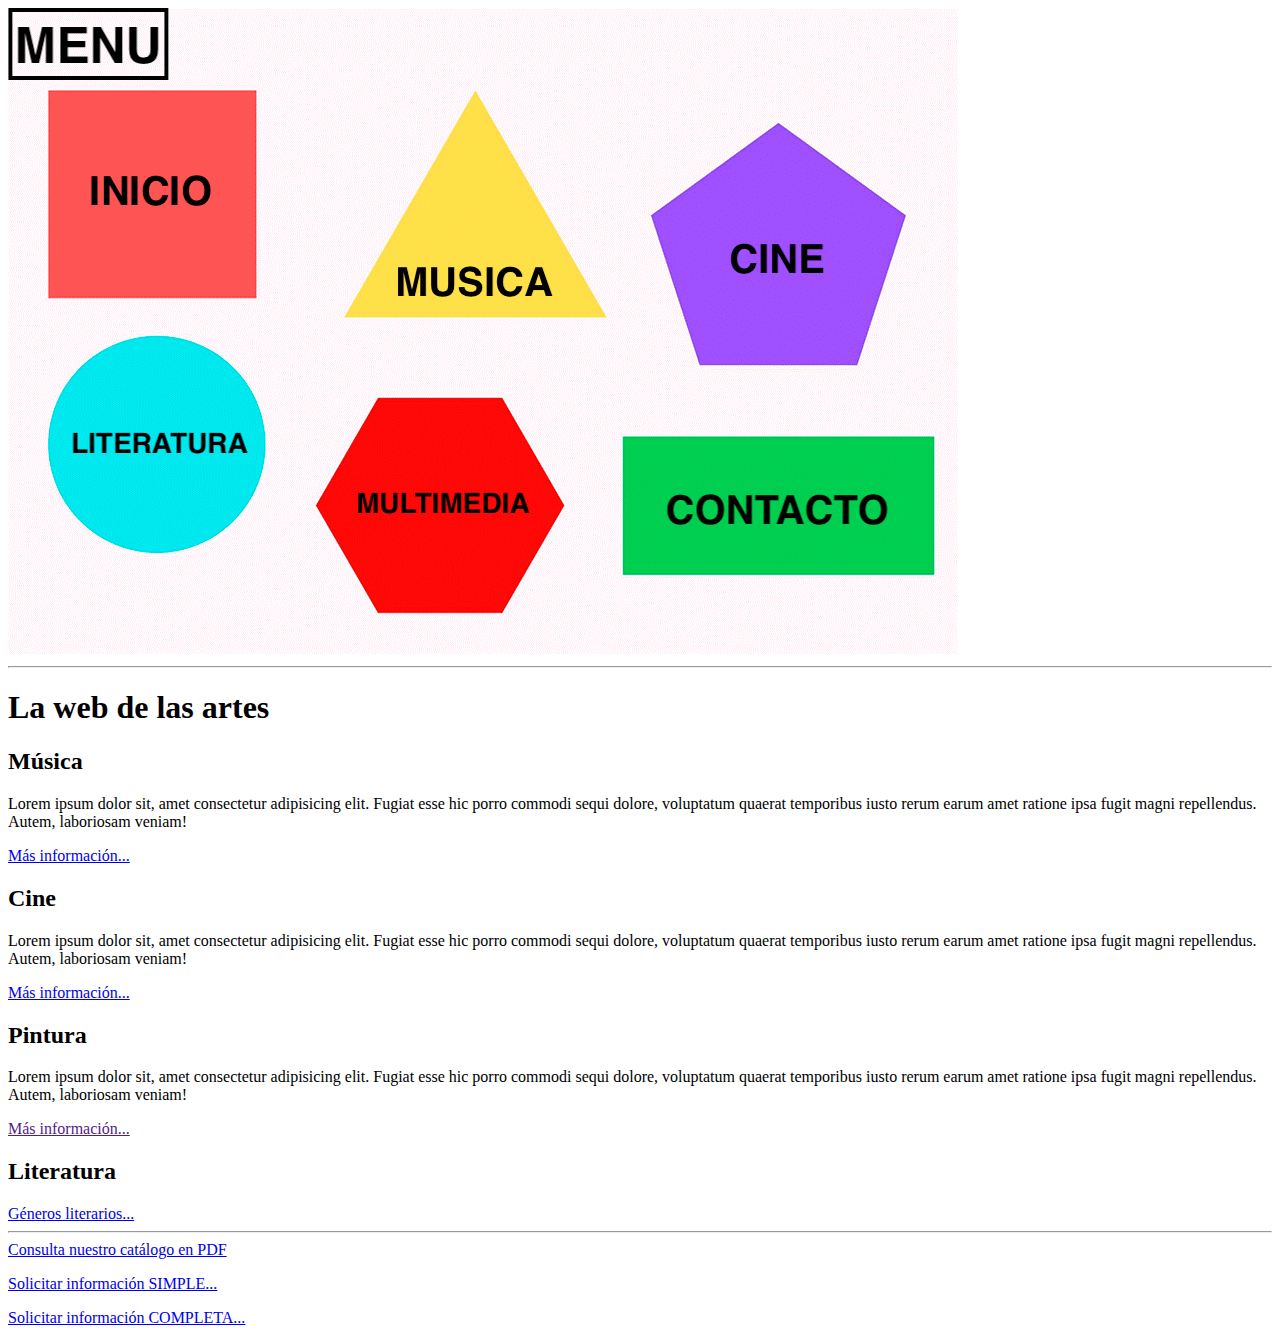
<file: index.html>
<!DOCTYPE html>
<html lang="en">
<!--Oscar Pérez López -->
<head>
    <meta charset="UTF-8">
    <meta http-equiv="X-UA-Compatible" content="IE=edge">
    <link rel="sortcut icon" href="img/favicon-96x96.png">
    <title>La web del arte</title>
    <script src="js/pintura.js"></script>
</head>

<body>
    <div>
        <img src="img/figuras-menu.png" usemap="#image-map">
        <map name="image-map">
            <area alt="Inicio" title="Inicio" href="index.html" coords="40,82,249,290" shape="rect">
            <area alt="Música" title="Música" href="html/musica.html" coords="338,308,467,80,599,309" shape="poly">
            <area alt="Cine" title="Cine" href="html/cine.html" coords="645,209,770,115,899,208,850,358,692,359"
                shape="poly">
            <area alt="Literatura" title="Literatura" href="html/literatura.html" coords="149,437,108" shape="circle">
            <area alt="Multimedia" title="Multimedia" href="html/multimedia.html"
                coords="309,497,370,604,496,605,557,497,495,390,372,389" shape="poly">
            <area alt="Contacto" title="Contacto" href="html/contacto.html" coords="615,427,926,566" shape="rect">
        </map>
        <hr>
    </div>
    <h1>La web de las artes</h1>
    <h2>Música</h2>
    <p>Lorem ipsum dolor sit, amet consectetur adipisicing elit.
        Fugiat esse hic porro commodi sequi dolore,
        voluptatum quaerat temporibus iusto rerum earum amet ratione ipsa fugit magni repellendus.
        Autem, laboriosam veniam!
    </p>
    <a href="html/musica.html">Más información...</a>
    <h2>Cine</h2>
    <p>Lorem ipsum dolor sit, amet consectetur adipisicing elit.
        Fugiat esse hic porro commodi sequi dolore,
        voluptatum quaerat temporibus iusto rerum earum amet ratione ipsa fugit magni repellendus.
        Autem, laboriosam veniam!
    </p>
    <a href="html/cine.html">Más información...</a>
    <h2>Pintura</h2>
    <p>Lorem ipsum dolor sit, amet consectetur adipisicing elit.
        Fugiat esse hic porro commodi sequi dolore,
        voluptatum quaerat temporibus iusto rerum earum amet ratione ipsa fugit magni repellendus.
        Autem, laboriosam veniam!
    </p>
    <a href="" onclick="pintura()">Más información...</a>
    <h2>Literatura</h2>
    <a href="html/literatura.html" target="blank">Géneros literarios...</a>
    <hr>
    <a href="pdf/Cerebro-y-musica.pdf" target="blank">Consulta nuestro catálogo en PDF</a>
    <p>
        <a href="mailto:nombre@direccion.com?subject=Solicitud de más información">Solicitar información SIMPLE...</a>
    </p>
    <p>
        <a href="mailto:nombre@direccion.com?body=Estaría interesado en recibir más información sobre sus productos">Solicitar
            información COMPLETA...</a>
    </p>

</body>

</html>
</file>
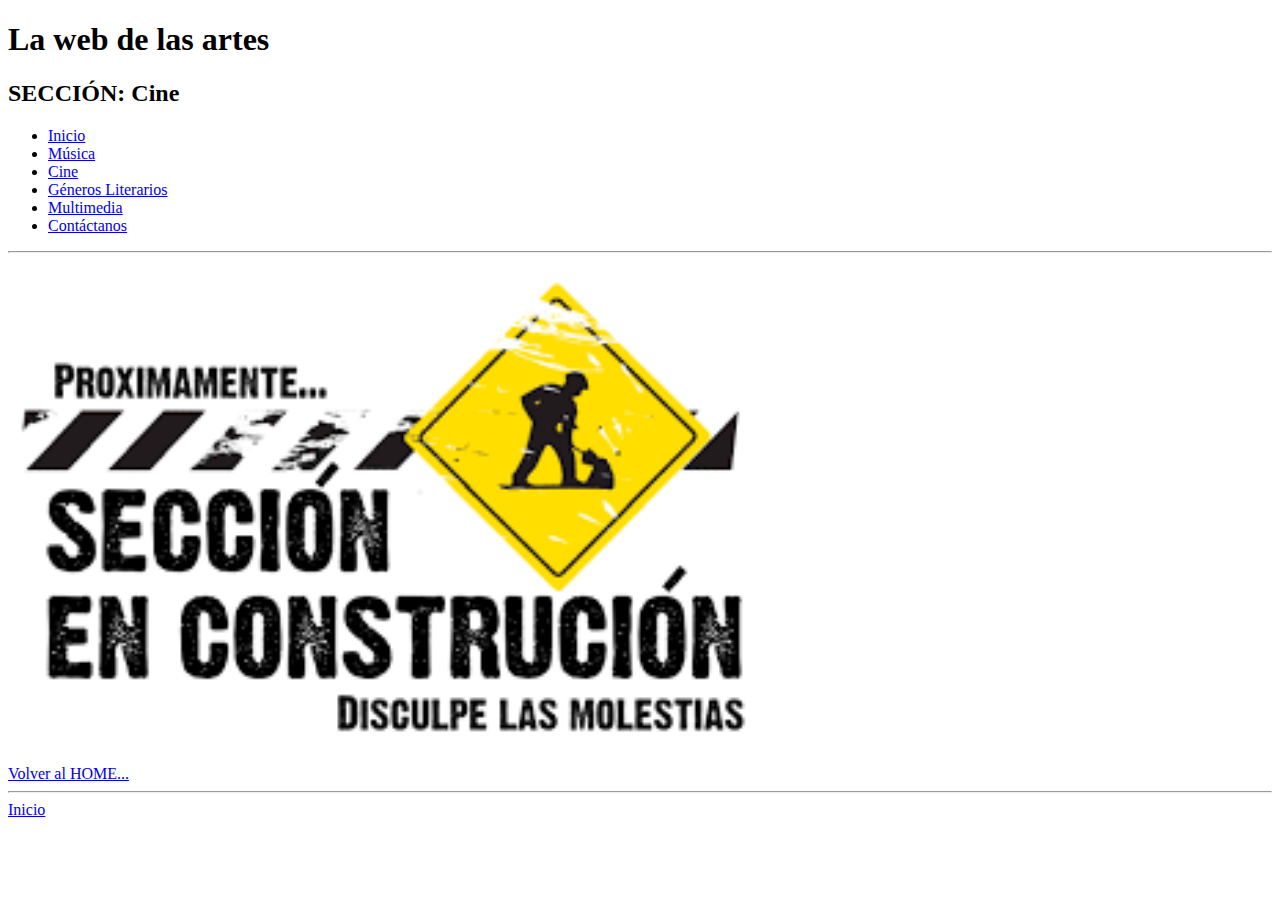
<file: html/cine.html>
<!DOCTYPE html>
<html lang="en">
    <!--Oscar Pérez López -->
<head>
    <meta charset="UTF-8">
    <meta http-equiv="X-UA-Compatible" content="IE=edge">
    <link rel="sortcut icon" href="../img/favicon-96x96.png">
    <title>La web del arte</title>
    <a name="Inicio"></a>

</head>
<body>
    <h1> La web de las artes</h1>
    <h2>SECCIÓN: Cine</h2>
    <ul> 
        <li><a href="../index.html">Inicio</a></li>
        <li><a href="../html/musica.html">Música</a></li>
        <li><a href="../html/cine.html">Cine</a></li>
        <li><a href="../html/literatura.html">Géneros Literarios</a></li>
        <li><a href="../html/multimedia.html">Multimedia</a></li>
        <li><a href="../html/contacto.html">Contáctanos</a></li>
    </ul>
    <hr>
    <img src="../img/seccionConstruccion.png" alt="Sección en Construcción" height="500px">
    <br />
    <a href="../index.html">Volver al HOME...</a>
    <hr>
    <a href="#Inicio">Inicio</a>

</body>
</html>
</file>
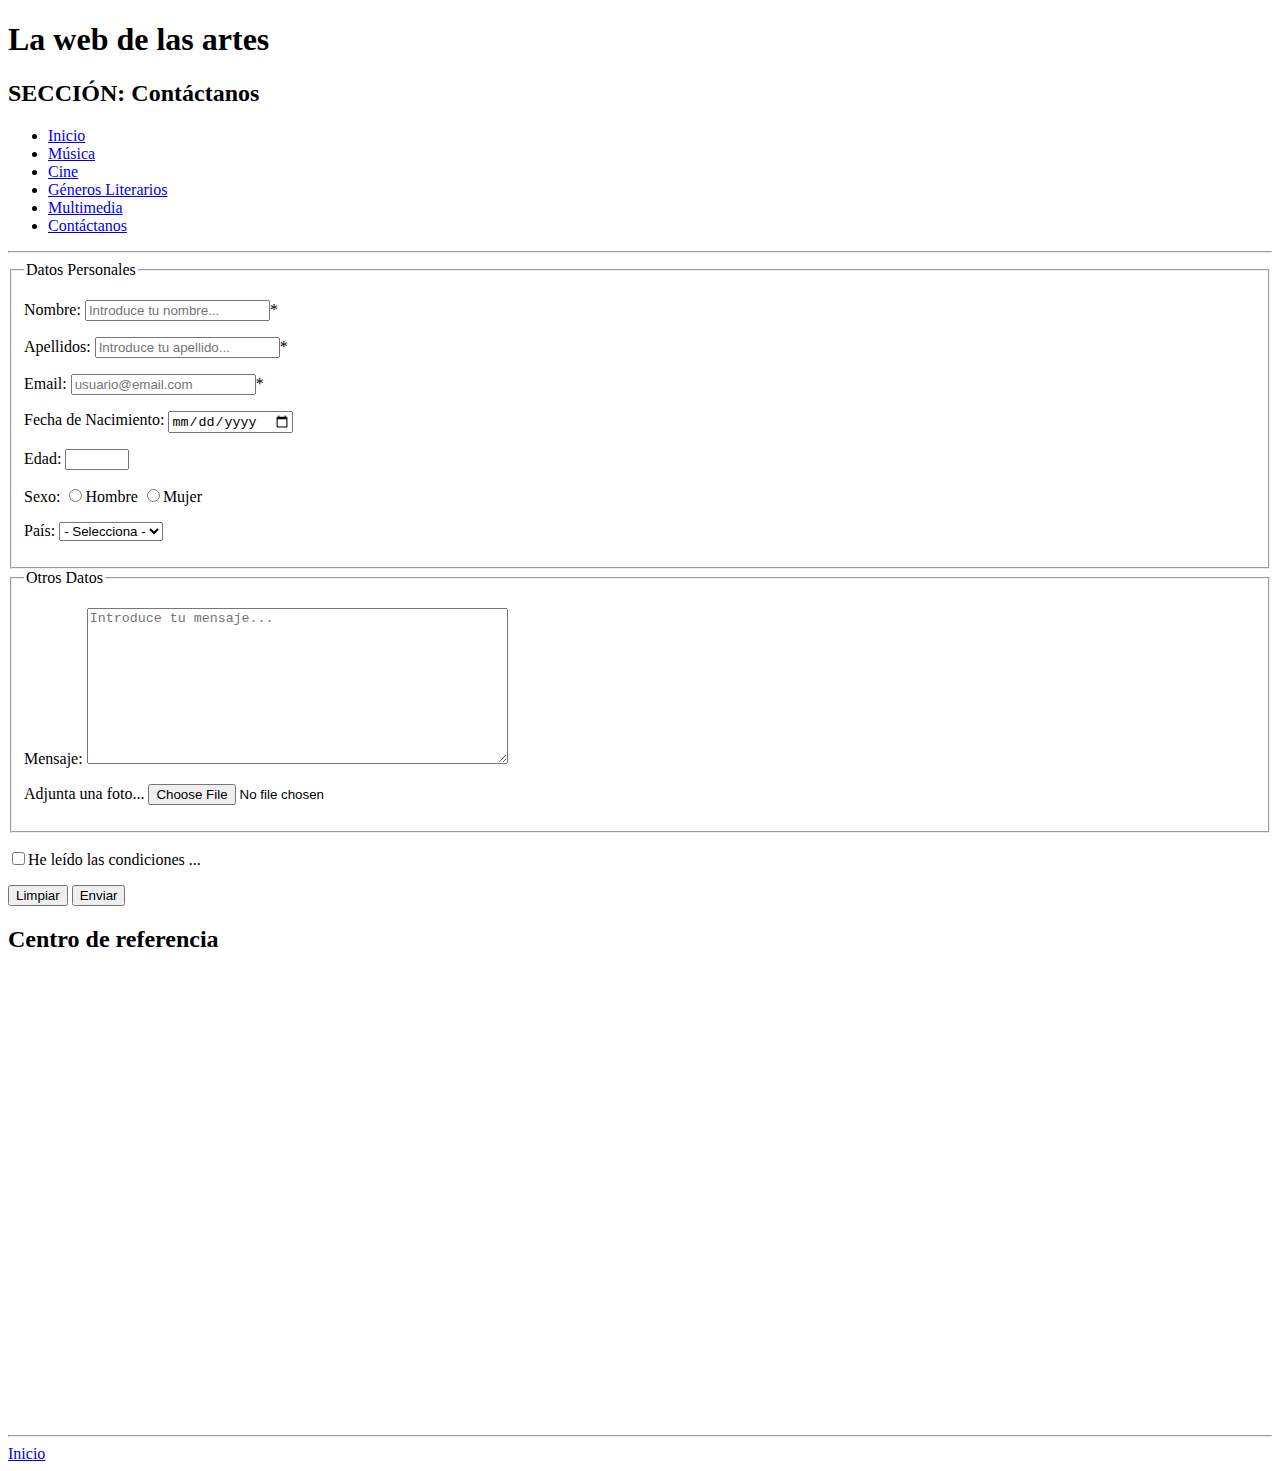
<file: html/contacto.html>
<!DOCTYPE html>
<html lang="en">
<!--Oscar Pérez López -->
<head>
    <meta charset="UTF-8">
    <meta http-equiv="X-UA-Compatible" content="IE=edge">
    <link rel="sortcut icon" href="../img/favicon-96x96.png">
    <title>La web del arte</title>
    <a name="Inicio"></a>
</head>

<body>
    <div id="head">
        <h1>La web de las artes</h1>
        <div id="menu">
            <h2>SECCIÓN: Contáctanos</h2>
            <ul>
                <li><a href="../index.html">Inicio</a></li>
                <li><a href="../html/musica.html">Música</a></li>
                <li><a href="../html/cine.html">Cine</a></li>
                <li><a href="../html/literatura.html">Géneros Literarios</a></li>
                <li><a href="../html/multimedia.html">Multimedia</a></li>
                <li><a href="../html/contacto.html">Contáctanos</a></li>
            </ul>
            <hr>
        </div>
    </div>
    <div id="body">
        <div id="formulario">
            <form action="../php/referencia.php" enctype="multipart/form-data" method="post">
                <fieldset>
                    <legend>Datos Personales</legend>
                    <p><label for="nombre">Nombre:</label>
                        <input type="text" id="nombre" name="nombre" placeholder="Introduce tu nombre..." required>*
                        <br />
                    <p><label for="apellidos">Apellidos:</label>
                        <input type="text" id="apellidos" name="apellidos" placeholder="Introduce tu apellido..."
                            required>*
                    </p>
                    <p><label for="email">Email:</label>
                        <input type="email" id="email" name="email" placeholder="usuario@email.com" required>*
                    </p>
                    <p><label for="fechanacimiento">Fecha de Nacimiento:</label>
                        <input type="date" id="fechanacimiento" name="fechanacimiento">
                    </p>
                    <p><label for="edad">Edad:</label>
                        <input type="number" id="edad" name="edad" max="100" min="1">
                    </p>
                    <p><label for="sexo">Sexo:</label>
                        <input type="radio" id="sexo" name="sexo" value="hombre">Hombre
                        <input type="radio" id="sexo" name="sexo" value="hombre">Mujer
                    </p>
                    <p><label for="pais">País:</label>
                        <select id="pais" name="pais">
                            <option value="" selected="selected"> - Selecciona - </option>
                            <option value="España">España</option>
                            <option value="Francia">Francia</option>
                            <option value="Portugal">Portugal</option>
                            <option value="Italia">Italia</option>
                        </select>
                </fieldset>
                <fieldset>
                    <legend>Otros Datos</legend>
                    <p><label for="mensaje">Mensaje:</label>
                        <textarea id="mensaje" name="mensaje" placeholder="Introduce tu mensaje..." rows="10"
                            cols="50"></textarea>
                    </p>
                    <p><label for="foto">Adjunta una foto...</label>
                        <input type="file" id="foto" name="foto">
                    </p>
                </fieldset>
                <p>
                    <input type="checkbox">He leído las condiciones ...
                </p>
                <input type="reset" value="Limpiar">
                <input type="submit" value="Enviar" target="_blank">
            </form>
        </div>
        <div id="mapa">
            <h2>Centro de referencia</h2>
            <iframe
                src="https://www.google.com/maps/embed?pb=!1m14!1m8!1m3!1d14031.118932241417!2d-16.2832682!3d28.4560556!3m2!1i1024!2i768!4f13.1!3m3!1m2!1s0x0%3A0xab9f2a74d9e68b51!2sCIFP%20C%C3%A9sar%20Manrique!5e0!3m2!1ses!2ses!4v1666193709383!5m2!1ses!2ses"
                width="600" height="450" style="border:0;" allowfullscreen="" loading="lazy"
                referrerpolicy="no-referrer-when-downgrade">
            </iframe>
        </div>
    </div>
    <div>
        <hr>
        <a href="#Inicio">Inicio</a>
    </div>
</body>

</html>
</file>
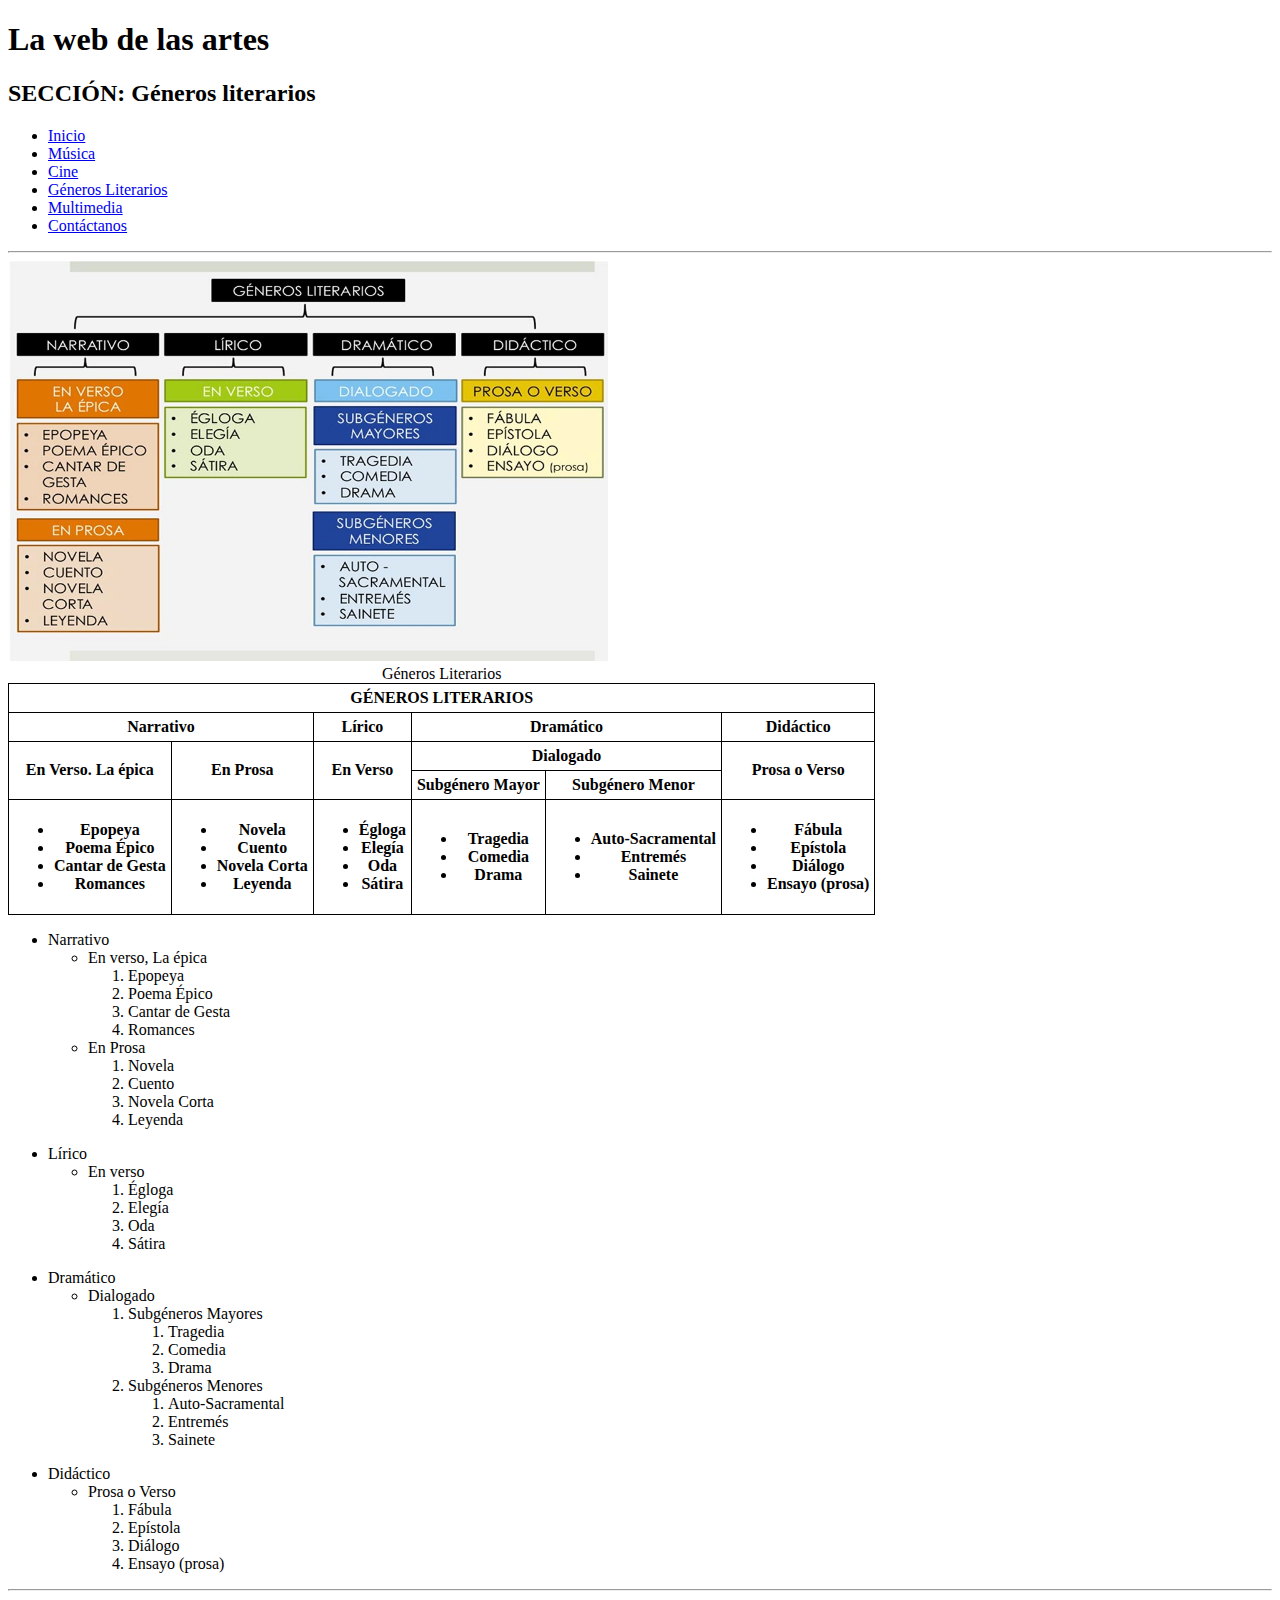
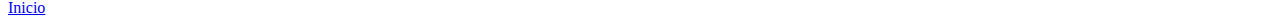
<file: html/literatura.html>
<!DOCTYPE html>
<html lang="en">
<!--Oscar Pérez López -->
<head>
    <meta charset="UTF-8">
    <meta http-equiv="X-UA-Compatible" content="IE=edge">
    <link rel="sortcut icon" href="../img/favicon-96x96.png">
    <link rel="stylesheet" href="../css/estilotabla.css">
    <title>La web del arte</title>
    <a name="Inicio"></a>
</head>

<body>
    <h1> La web de las artes</h1>
    <h2>SECCIÓN: Géneros literarios</h2>
    <ul>
        <li><a href="../index.html">Inicio</a></li>
        <li><a href="../html/musica.html">Música</a></li>
        <li><a href="../html/cine.html">Cine</a></li>
        <li><a href="../html/literatura.html">Géneros Literarios</a></li>
        <li><a href="../html/multimedia.html">Multimedia</a></li>
        <li><a href="../html/contacto.html">Contáctanos</a></li>
    </ul>
    <hr>
    <img src="../img/géneros-literarios.jpg" alt="Géneros literarios" height="400px">
    <table>
        <caption>Géneros Literarios</caption>
        <tr>
            <td colspan="6">GÉNEROS LITERARIOS</td>
        </tr>
        <tr>
            <td colspan="2">Narrativo</td>
            <td>Lírico</td>
            <td colspan="2">Dramático</td>
            <td>Didáctico</td>
        </tr>
        <tr>
            <td rowspan="2">En Verso. La épica</td>
            <td rowspan="2">En Prosa</td>
            <td rowspan="2">En Verso</td>
            <td colspan="2">Dialogado</td>
            <td rowspan="2">Prosa o Verso</td>
        </tr>
        <tr>
            <td>Subgénero Mayor</td>
            <td>Subgénero Menor</td>
        </tr>
        <tr>
            <td>
                <ul>
                    <li>Epopeya</li>
                    <li>Poema Épico</li>
                    <li>Cantar de Gesta</li>
                    <li>Romances</li>
                </ul>
            </td>
            <td>
                <ul>
                    <li>Novela</li>
                    <li>Cuento</li>
                    <li>Novela Corta</li>
                    <li>Leyenda</li>
                </ul>
            </td>
            <td>
                <ul>
                    <li>Égloga</li>
                    <li>Elegía</li>
                    <li>Oda</li>
                    <li>Sátira</li>
                </ul>
            </td>
            <td>
                <ul>
                    <li>Tragedia</li>
                    <li>Comedia</li>
                    <li>Drama</li>
                </ul>
            </td>
            <td>
                <ul>
                    <li>Auto-Sacramental</li>
                    <li>Entremés</li>
                    <li>Sainete</li>
                </ul>
            </td>
            <td>
                <ul>
                    <li>Fábula</li>
                    <li>Epístola</li>
                    <li>Diálogo</li>
                    <li>Ensayo (prosa)</li>
                </ul>
            </td>
        </tr>
    </table>
    <ul>
        <li>Narrativo</li>
        <ul>
            <li>En verso, La épica</li>
            <ol>
                <li>Epopeya</li>
                <li>Poema Épico</li>
                <li>Cantar de Gesta</li>
                <li>Romances</li>
            </ol>
            <li>En Prosa</li>
            <ol>
                <li>Novela</li>
                <li>Cuento</li>
                <li>Novela Corta</li>
                <li>Leyenda</li>
            </ol>
        </ul>
    </ul>
    <ul>
        <li>Lírico</li>
        <ul>
            <li>En verso</li>
            <ol>
                <li>Égloga</li>
                <li>Elegía</li>
                <li>Oda</li>
                <li>Sátira</li>
            </ol>
        </ul>
    </ul>
    <ul>
        <li>Dramático</li>
        <ul>
            <li>Dialogado</li>
            <ol>
                <li>Subgéneros Mayores</li>
                <ol>
                    <li>Tragedia</li>
                    <li>Comedia</li>
                    <li>Drama</li>
                </ol>
                <li>Subgéneros Menores</li>
                <ol>
                    <li>Auto-Sacramental</li>
                    <li>Entremés</li>
                    <li>Sainete</li>
                </ol>
            </ol>
        </ul>
    </ul>
    <ul>
        <li>Didáctico</li>
        <ul>
            <li>Prosa o Verso</li>
            <ol>
                <li>Fábula</li>
                <li>Epístola</li>
                <li>Diálogo</li>
                <li>Ensayo (prosa)</li>
            </ol>
        </ul>
    </ul>
    <hr>
    <a href="#Inicio">Inicio</a>

</body>

</html>
</file>
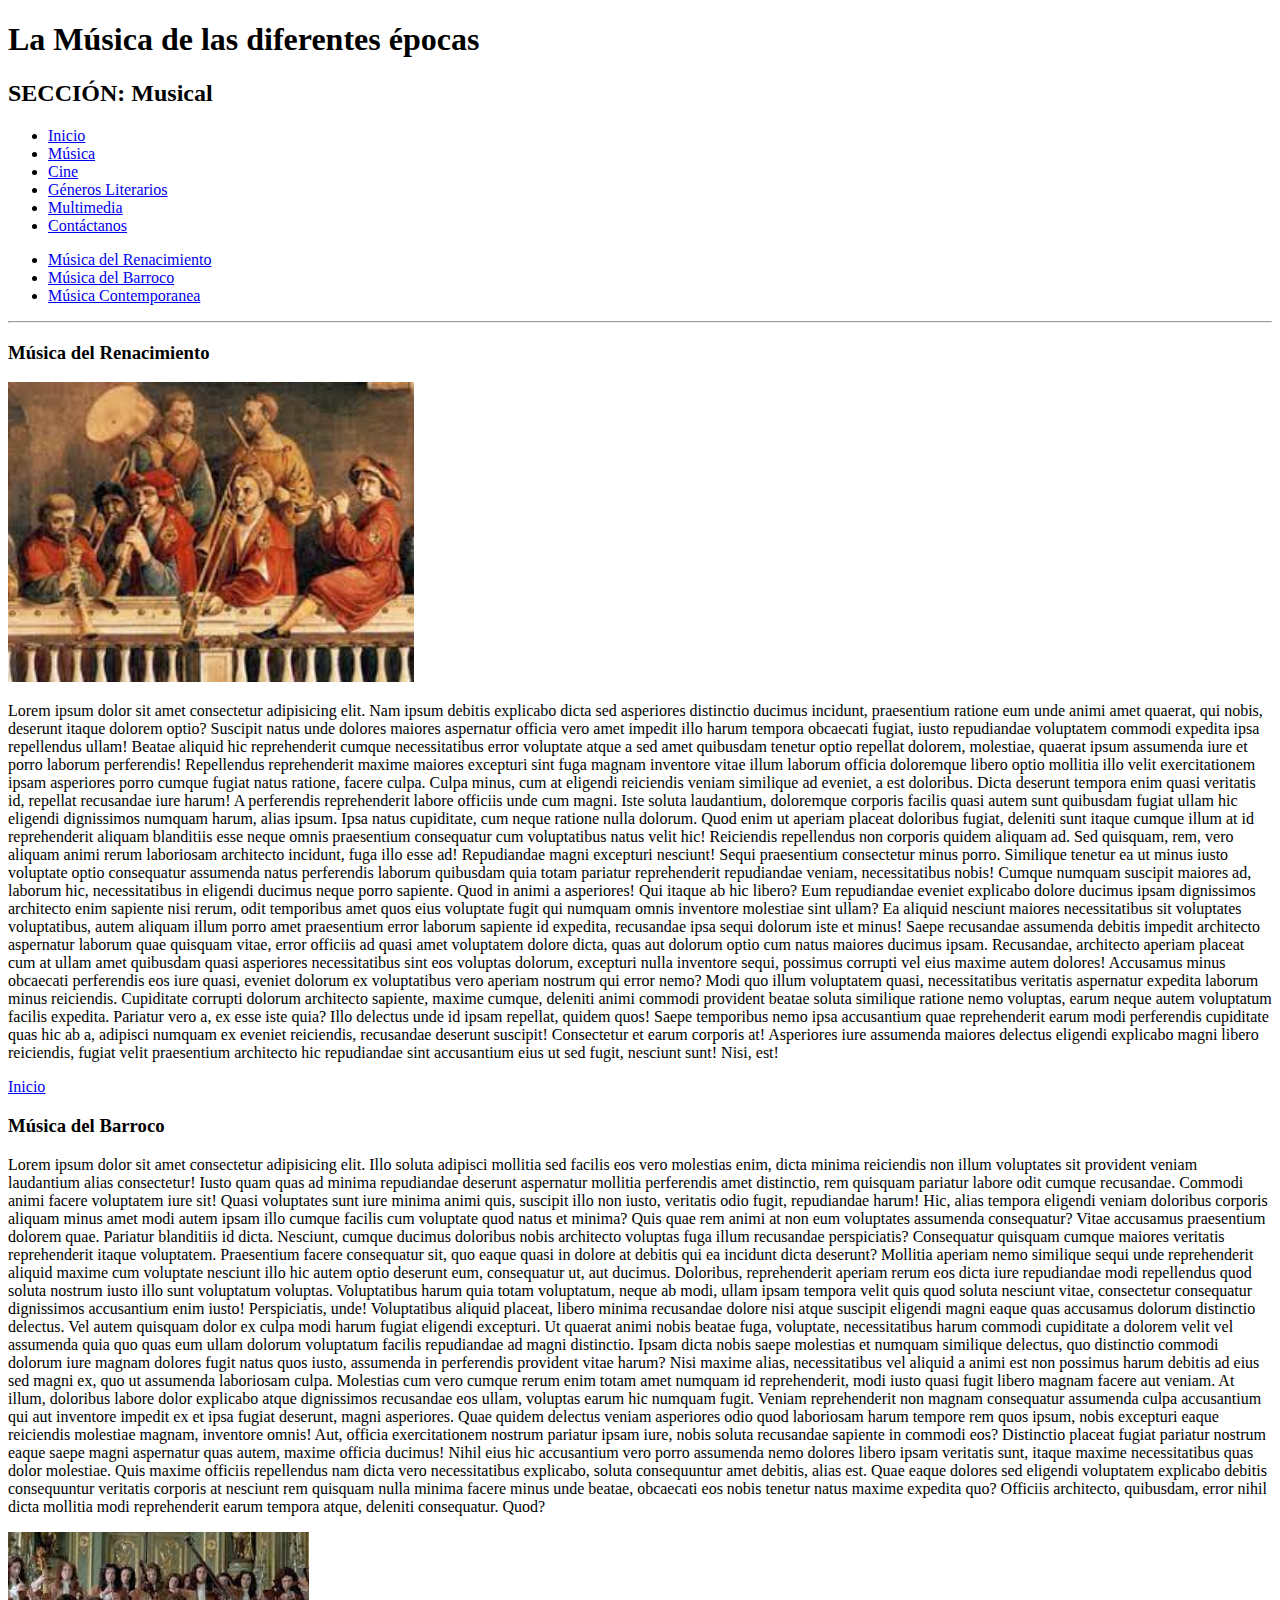
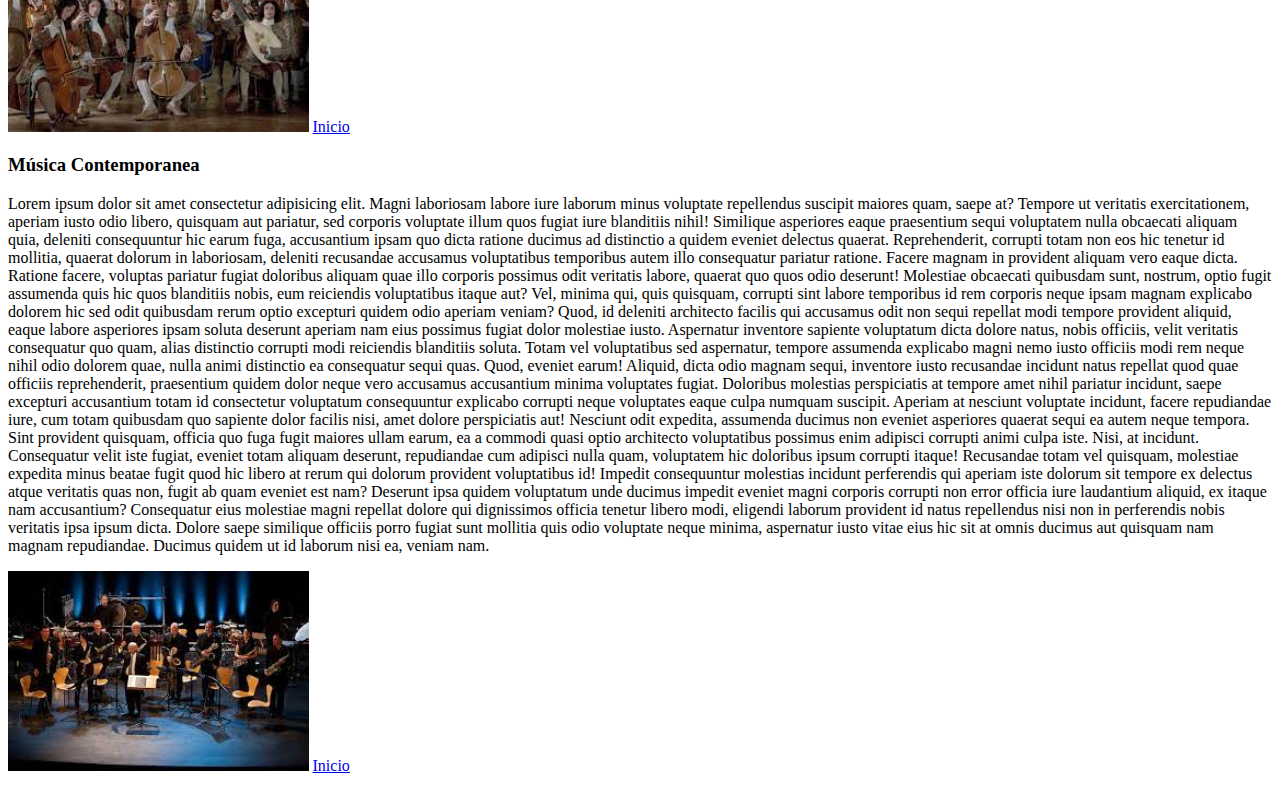
<file: html/musica.html>
<!DOCTYPE html>
<html lang="en">
    <!--Oscar Pérez López -->
<head>
    <meta charset="UTF-8">
    <meta http-equiv="X-UA-Compatible" content="IE=edge">
    <link rel="sortcut icon" href="../img/favicon-96x96.png">
    <title>La web del arte</title>
    <a name="Inicio"></a>
</head>
<body>
    <h1>La Música de las diferentes épocas</h1>
    <h2>SECCIÓN: Musical</h2>
    <ul> 
        <li><a href="../index.html">Inicio</a></li>
        <li><a href="../html/musica.html">Música</a></li>
        <li><a href="../html/cine.html">Cine</a></li>
        <li><a href="../html/literatura.html">Géneros Literarios</a></li>
        <li><a href="../html/multimedia.html">Multimedia</a></li>
        <li><a href="../html/contacto.html">Contáctanos</a></li>
    </ul>
    <ul>
        <li><a href="#Música del Renacimiento">Música del Renacimiento</a></li>
        <li><a href="#Música del Barroco">Música del Barroco</a></li>
        <li><a href="#Música Contemporanea">Música Contemporanea</a></li>
    </ul>
    <hr>
    <h3><a name="Música del Renacimiento"></a>Música del Renacimiento</h3>
    <img src="../img/musicaRenacimiento.jpeg" alt="musicaRenacimiento" height="300px">
    <p>Lorem ipsum dolor sit amet consectetur adipisicing elit. Nam ipsum debitis explicabo dicta sed asperiores distinctio ducimus incidunt, praesentium ratione eum unde animi amet quaerat, qui nobis, deserunt itaque dolorem optio? Suscipit natus unde dolores maiores aspernatur officia vero amet impedit illo harum tempora obcaecati fugiat, iusto repudiandae voluptatem commodi expedita ipsa repellendus ullam! Beatae aliquid hic reprehenderit cumque necessitatibus error voluptate atque a sed amet quibusdam tenetur optio repellat dolorem, molestiae, quaerat ipsum assumenda iure et porro laborum perferendis! Repellendus reprehenderit maxime maiores excepturi sint fuga magnam inventore vitae illum laborum officia doloremque libero optio mollitia illo velit exercitationem ipsam asperiores porro cumque fugiat natus ratione, facere culpa. Culpa minus, cum at eligendi reiciendis veniam similique ad eveniet, a est doloribus. Dicta deserunt tempora enim quasi veritatis id, repellat recusandae iure harum! A perferendis reprehenderit labore officiis unde cum magni. Iste soluta laudantium, doloremque corporis facilis quasi autem sunt quibusdam fugiat ullam hic eligendi dignissimos numquam harum, alias ipsum. Ipsa natus cupiditate, cum neque ratione nulla dolorum. Quod enim ut aperiam placeat doloribus fugiat, deleniti sunt itaque cumque illum at id reprehenderit aliquam blanditiis esse neque omnis praesentium consequatur cum voluptatibus natus velit hic! Reiciendis repellendus non corporis quidem aliquam ad. Sed quisquam, rem, vero aliquam animi rerum laboriosam architecto incidunt, fuga illo esse ad! Repudiandae magni excepturi nesciunt! Sequi praesentium consectetur minus porro. Similique tenetur ea ut minus iusto voluptate optio consequatur assumenda natus perferendis laborum quibusdam quia totam pariatur reprehenderit repudiandae veniam, necessitatibus nobis! Cumque numquam suscipit maiores ad, laborum hic, necessitatibus in eligendi ducimus neque porro sapiente. Quod in animi a asperiores! Qui itaque ab hic libero? Eum repudiandae eveniet explicabo dolore ducimus ipsam dignissimos architecto enim sapiente nisi rerum, odit temporibus amet quos eius voluptate fugit qui numquam omnis inventore molestiae sint ullam? Ea aliquid nesciunt maiores necessitatibus sit voluptates voluptatibus, autem aliquam illum porro amet praesentium error laborum sapiente id expedita, recusandae ipsa sequi dolorum iste et minus! Saepe recusandae assumenda debitis impedit architecto aspernatur laborum quae quisquam vitae, error officiis ad quasi amet voluptatem dolore dicta, quas aut dolorum optio cum natus maiores ducimus ipsam. Recusandae, architecto aperiam placeat cum at ullam amet quibusdam quasi asperiores necessitatibus sint eos voluptas dolorum, excepturi nulla inventore sequi, possimus corrupti vel eius maxime autem dolores! Accusamus minus obcaecati perferendis eos iure quasi, eveniet dolorum ex voluptatibus vero aperiam nostrum qui error nemo? Modi quo illum voluptatem quasi, necessitatibus veritatis aspernatur expedita laborum minus reiciendis. Cupiditate corrupti dolorum architecto sapiente, maxime cumque, deleniti animi commodi provident beatae soluta similique ratione nemo voluptas, earum neque autem voluptatum facilis expedita. Pariatur vero a, ex esse iste quia? Illo delectus unde id ipsam repellat, quidem quos! Saepe temporibus nemo ipsa accusantium quae reprehenderit earum modi perferendis cupiditate quas hic ab a, adipisci numquam ex eveniet reiciendis, recusandae deserunt suscipit! Consectetur et earum corporis at! Asperiores iure assumenda maiores delectus eligendi explicabo magni libero reiciendis, fugiat velit praesentium architecto hic repudiandae sint accusantium eius ut sed fugit, nesciunt sunt! Nisi, est!</p>
    <a href="#Inicio">Inicio</a>
    <h3><a name="Música del Barroco"></a>Música del Barroco</h3>
    <p>Lorem ipsum dolor sit amet consectetur adipisicing elit. Illo soluta adipisci mollitia sed facilis eos vero molestias enim, dicta minima reiciendis non illum voluptates sit provident veniam laudantium alias consectetur! Iusto quam quas ad minima repudiandae deserunt aspernatur mollitia perferendis amet distinctio, rem quisquam pariatur labore odit cumque recusandae. Commodi animi facere voluptatem iure sit! Quasi voluptates sunt iure minima animi quis, suscipit illo non iusto, veritatis odio fugit, repudiandae harum! Hic, alias tempora eligendi veniam doloribus corporis aliquam minus amet modi autem ipsam illo cumque facilis cum voluptate quod natus et minima? Quis quae rem animi at non eum voluptates assumenda consequatur? Vitae accusamus praesentium dolorem quae. Pariatur blanditiis id dicta. Nesciunt, cumque ducimus doloribus nobis architecto voluptas fuga illum recusandae perspiciatis? Consequatur quisquam cumque maiores veritatis reprehenderit itaque voluptatem. Praesentium facere consequatur sit, quo eaque quasi in dolore at debitis qui ea incidunt dicta deserunt? Mollitia aperiam nemo similique sequi unde reprehenderit aliquid maxime cum voluptate nesciunt illo hic autem optio deserunt eum, consequatur ut, aut ducimus. Doloribus, reprehenderit aperiam rerum eos dicta iure repudiandae modi repellendus quod soluta nostrum iusto illo sunt voluptatum voluptas. Voluptatibus harum quia totam voluptatum, neque ab modi, ullam ipsam tempora velit quis quod soluta nesciunt vitae, consectetur consequatur dignissimos accusantium enim iusto! Perspiciatis, unde! Voluptatibus aliquid placeat, libero minima recusandae dolore nisi atque suscipit eligendi magni eaque quas accusamus dolorum distinctio delectus. Vel autem quisquam dolor ex culpa modi harum fugiat eligendi excepturi. Ut quaerat animi nobis beatae fuga, voluptate, necessitatibus harum commodi cupiditate a dolorem velit vel assumenda quia quo quas eum ullam dolorum voluptatum facilis repudiandae ad magni distinctio. Ipsam dicta nobis saepe molestias et numquam similique delectus, quo distinctio commodi dolorum iure magnam dolores fugit natus quos iusto, assumenda in perferendis provident vitae harum? Nisi maxime alias, necessitatibus vel aliquid a animi est non possimus harum debitis ad eius sed magni ex, quo ut assumenda laboriosam culpa. Molestias cum vero cumque rerum enim totam amet numquam id reprehenderit, modi iusto quasi fugit libero magnam facere aut veniam. At illum, doloribus labore dolor explicabo atque dignissimos recusandae eos ullam, voluptas earum hic numquam fugit. Veniam reprehenderit non magnam consequatur assumenda culpa accusantium qui aut inventore impedit ex et ipsa fugiat deserunt, magni asperiores. Quae quidem delectus veniam asperiores odio quod laboriosam harum tempore rem quos ipsum, nobis excepturi eaque reiciendis molestiae magnam, inventore omnis! Aut, officia exercitationem nostrum pariatur ipsam iure, nobis soluta recusandae sapiente in commodi eos? Distinctio placeat fugiat pariatur nostrum eaque saepe magni aspernatur quas autem, maxime officia ducimus! Nihil eius hic accusantium vero porro assumenda nemo dolores libero ipsam veritatis sunt, itaque maxime necessitatibus quas dolor molestiae. Quis maxime officiis repellendus nam dicta vero necessitatibus explicabo, soluta consequuntur amet debitis, alias est. Quae eaque dolores sed eligendi voluptatem explicabo debitis consequuntur veritatis corporis at nesciunt rem quisquam nulla minima facere minus unde beatae, obcaecati eos nobis tenetur natus maxime expedita quo? Officiis architecto, quibusdam, error nihil dicta mollitia modi reprehenderit earum tempora atque, deleniti consequatur. Quod?</p>
    <img src="../img/musicaBarroca.jpeg" alt="musicaBarroca" height="200px">
    <a href="#Inicio">Inicio</a>
    <h3><a name="Música Contemporanea"></a>Música Contemporanea</h3>
    <p>Lorem ipsum dolor sit amet consectetur adipisicing elit. Magni laboriosam labore iure laborum minus voluptate repellendus suscipit maiores quam, saepe at? Tempore ut veritatis exercitationem, aperiam iusto odio libero, quisquam aut pariatur, sed corporis voluptate illum quos fugiat iure blanditiis nihil! Similique asperiores eaque praesentium sequi voluptatem nulla obcaecati aliquam quia, deleniti consequuntur hic earum fuga, accusantium ipsam quo dicta ratione ducimus ad distinctio a quidem eveniet delectus quaerat. Reprehenderit, corrupti totam non eos hic tenetur id mollitia, quaerat dolorum in laboriosam, deleniti recusandae accusamus voluptatibus temporibus autem illo consequatur pariatur ratione. Facere magnam in provident aliquam vero eaque dicta. Ratione facere, voluptas pariatur fugiat doloribus aliquam quae illo corporis possimus odit veritatis labore, quaerat quo quos odio deserunt! Molestiae obcaecati quibusdam sunt, nostrum, optio fugit assumenda quis hic quos blanditiis nobis, eum reiciendis voluptatibus itaque aut? Vel, minima qui, quis quisquam, corrupti sint labore temporibus id rem corporis neque ipsam magnam explicabo dolorem hic sed odit quibusdam rerum optio excepturi quidem odio aperiam veniam? Quod, id deleniti architecto facilis qui accusamus odit non sequi repellat modi tempore provident aliquid, eaque labore asperiores ipsam soluta deserunt aperiam nam eius possimus fugiat dolor molestiae iusto. Aspernatur inventore sapiente voluptatum dicta dolore natus, nobis officiis, velit veritatis consequatur quo quam, alias distinctio corrupti modi reiciendis blanditiis soluta. Totam vel voluptatibus sed aspernatur, tempore assumenda explicabo magni nemo iusto officiis modi rem neque nihil odio dolorem quae, nulla animi distinctio ea consequatur sequi quas. Quod, eveniet earum! Aliquid, dicta odio magnam sequi, inventore iusto recusandae incidunt natus repellat quod quae officiis reprehenderit, praesentium quidem dolor neque vero accusamus accusantium minima voluptates fugiat. Doloribus molestias perspiciatis at tempore amet nihil pariatur incidunt, saepe excepturi accusantium totam id consectetur voluptatum consequuntur explicabo corrupti neque voluptates eaque culpa numquam suscipit. Aperiam at nesciunt voluptate incidunt, facere repudiandae iure, cum totam quibusdam quo sapiente dolor facilis nisi, amet dolore perspiciatis aut! Nesciunt odit expedita, assumenda ducimus non eveniet asperiores quaerat sequi ea autem neque tempora. Sint provident quisquam, officia quo fuga fugit maiores ullam earum, ea a commodi quasi optio architecto voluptatibus possimus enim adipisci corrupti animi culpa iste. Nisi, at incidunt. Consequatur velit iste fugiat, eveniet totam aliquam deserunt, repudiandae cum adipisci nulla quam, voluptatem hic doloribus ipsum corrupti itaque! Recusandae totam vel quisquam, molestiae expedita minus beatae fugit quod hic libero at rerum qui dolorum provident voluptatibus id! Impedit consequuntur molestias incidunt perferendis qui aperiam iste dolorum sit tempore ex delectus atque veritatis quas non, fugit ab quam eveniet est nam? Deserunt ipsa quidem voluptatum unde ducimus impedit eveniet magni corporis corrupti non error officia iure laudantium aliquid, ex itaque nam accusantium? Consequatur eius molestiae magni repellat dolore qui dignissimos officia tenetur libero modi, eligendi laborum provident id natus repellendus nisi non in perferendis nobis veritatis ipsa ipsum dicta. Dolore saepe similique officiis porro fugiat sunt mollitia quis odio voluptate neque minima, aspernatur iusto vitae eius hic sit at omnis ducimus aut quisquam nam magnam repudiandae. Ducimus quidem ut id laborum nisi ea, veniam nam.</p>
    <img src="../img/musicaContemporanea.jpeg" alt="musicaContemporanea" height="200px">
    <a href="#Inicio">Inicio</a>
    <br /><br />
   
</body>
</html>
</file>
<file: css/estilotabla.css>
/*--Oscar Pérez López */
table {
    border-collapse: collapse;
}
table,
th,
td {
    border: 1px solid black;
}
th,
td {
    font-weight: bold;
    text-align: center;
    padding: 5px;
}
</file>
